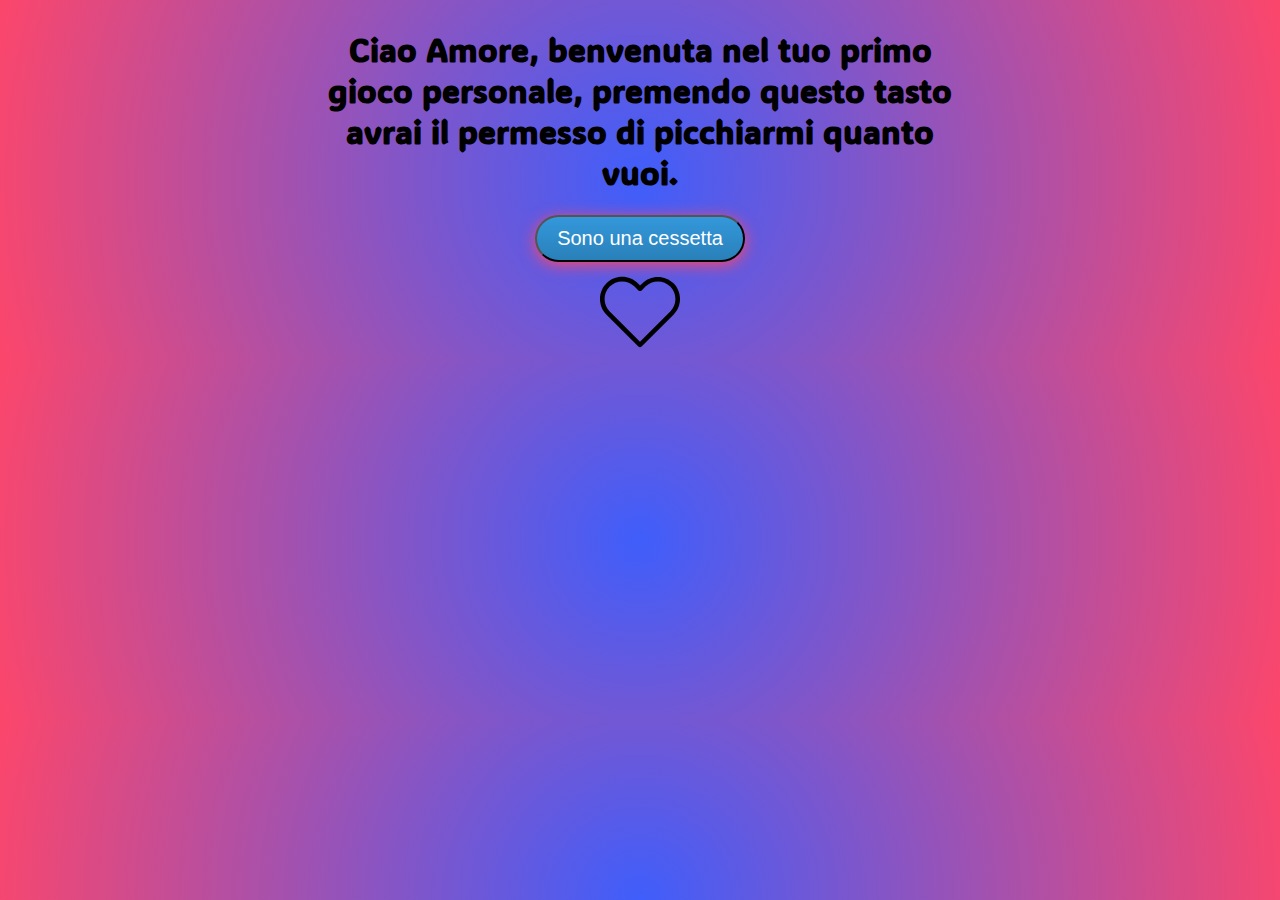
<file: index.html>
<!DOCTYPE html>
<html lang="en">

<head>
    <meta charset="UTF-8">
    <meta name="viewport" content="width=device-width, initial-scale=1.0">
    <title>Document</title>
    <link rel="stylesheet" href="style.css">
</head>

<body>
    <div class="container-big">
        <div class="container">
            <h1>Ciao Amore, benvenuta nel tuo primo gioco personale, premendo questo tasto avrai il permesso di
                picchiarmi
                quanto vuoi.</h1>
            <button class="btn"><a href="gamepage.html">Sono una cessetta</button></a>
        </div>
        <div class="image">
            <img id="heart" src="./heart-svgrepo-com.svg" alt="">
        </div>
    </div>

    <script src="script.js"></script>
</body>

</html>
</file>
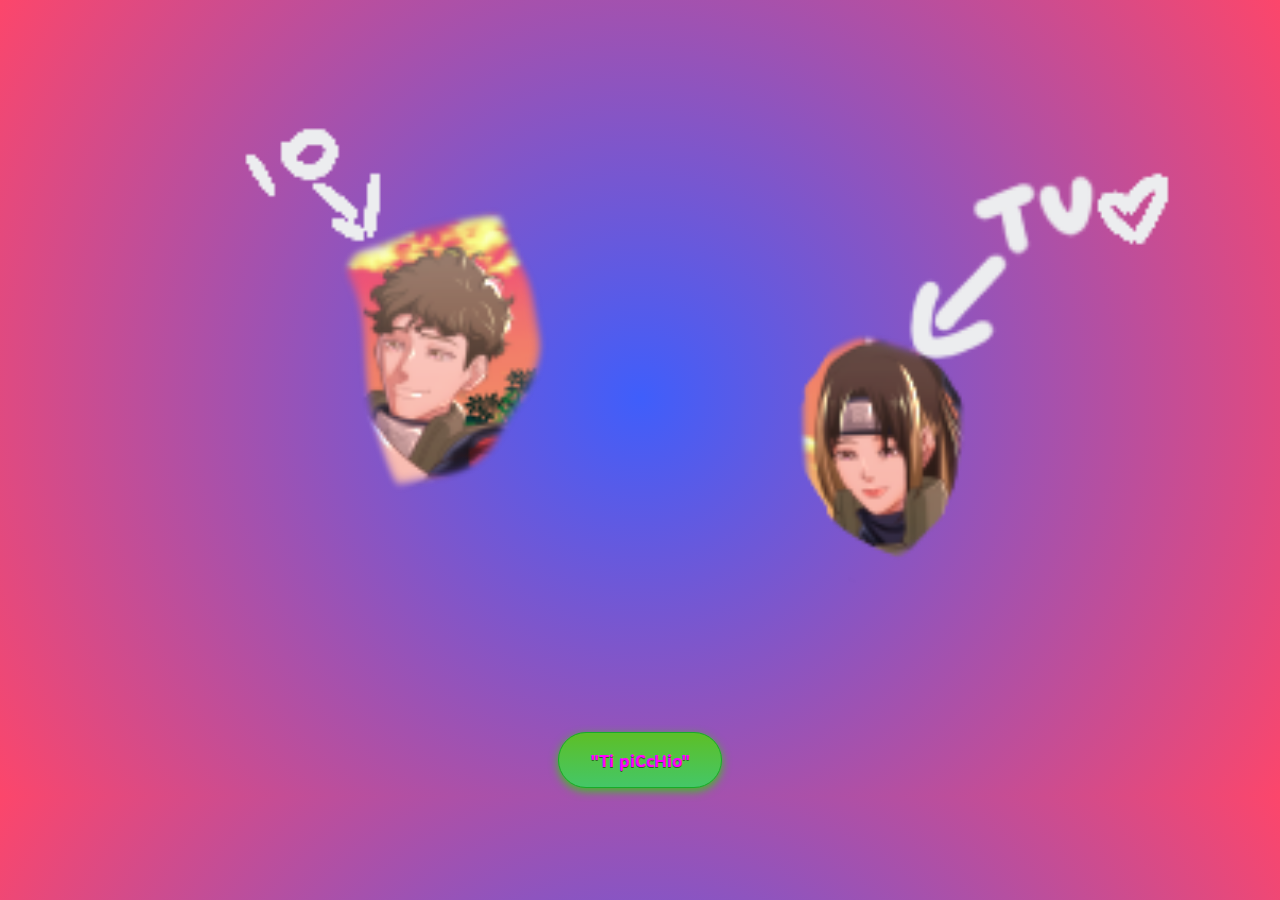
<file: gamepage.html>
<!DOCTYPE html>
<html lang="en">
<head>
    <meta charset="UTF-8">
    <meta name="viewport" content="width=device-width, initial-scale=1.0">
    <title>Matteo</title>
    <link rel="stylesheet" href="./style.css">
</head>
<body>
    <div class="container2">
        <img id="io" class="image2" src="./image1.png" alt="">
        <img class="image2" src="./image2.png" alt="">
        
    </div>
    <h2 id="display"></h2>


<div class="action-button">
    <button id="picchio">"Ti piCcHio"</button>
</div>


    <script src="script.js"></script>
</body>
</html>
</file>
<file: style.css>
@import url('https://fonts.googleapis.com/css2?family=ADLaM+Display&family=Lobster+Two&display=swap');

body {
    background: rgb(63, 94, 251);
    background: radial-gradient(circle, rgba(63, 94, 251, 1) 0%, rgba(252, 70, 107, 1) 100%);
}

.container {
    display: flex;
    flex-direction: column;
    justify-content: center;
    align-items: center;
    width: 50%;
    text-align: center;
}

.container-big {
    display: flex;
    flex-direction: column;
    justify-content: center;
    align-items: center;
    width: 100%;
    height: 100%;
}

h1 {
    font-family: 'ADLaM Display', cursive;
}

.image {
    display: flex;
    justify-content: center;
    margin-top: 10px;
}

#heart {
    width: 10%;
}

.btn {
    background: #3498db;
    background-image: -webkit-linear-gradient(top, #3498db, #2980b9);
    background-image: -moz-linear-gradient(top, #3498db, #2980b9);
    background-image: -ms-linear-gradient(top, #3498db, #2980b9);
    background-image: -o-linear-gradient(top, #3498db, #2980b9);
    background-image: linear-gradient(to bottom, #3498db, #2980b9);
    -webkit-border-radius: 28;
    -moz-border-radius: 28;
    border-radius: 28px;
    -webkit-box-shadow: 0px 3px 15px #fc466b;
    -moz-box-shadow: 0px 3px 15px #fc466b;
    box-shadow: 0px 3px 15px #fc466b;
    font-family: Arial;
    color: #fc466b;
    font-size: 20px;
    padding: 10px 20px 10px 20px;
    text-decoration: none;
}

a {
    text-decoration: none;
    color: white;
}

.container2{
    display: flex;
    justify-content: space-around;
}

.image2{
    width: 500px;
}

#picchio {
	box-shadow: 0px 3px 10px 0px #3dc21b;
	background:linear-gradient(to bottom, #44c767 5%, #5cbf2a 100%);
	background-color:#44c767;
	border-radius:28px;
	border:1px solid #18ab29;
	display:inline-block;
	cursor:pointer;
	color:#ff00ff;
	font-family:Arial;
	font-size:17px;
	padding:16px 31px;
	text-decoration:none;
	text-shadow:0px 1px 0px #2f6627;
}

#picchio {
	background:linear-gradient(to bottom, #5cbf2a 5%, #44c767 100%);
	background-color:#5cbf2a;
    font-family: 'ADLaM Display', cursive;
}

#picchio:active {
	position:relative;
	top:3px;
}

.action-button{
    display: flex;
    justify-content: center;
}

#display{
    position: relative;
    bottom: 100px;
    left: 100px;
    font-family:'ADLaM Display', cursive;
    color: aliceblue;
    top: 10px;
}

.new-class{
    content:url("imagearr.png");
}
</file>
